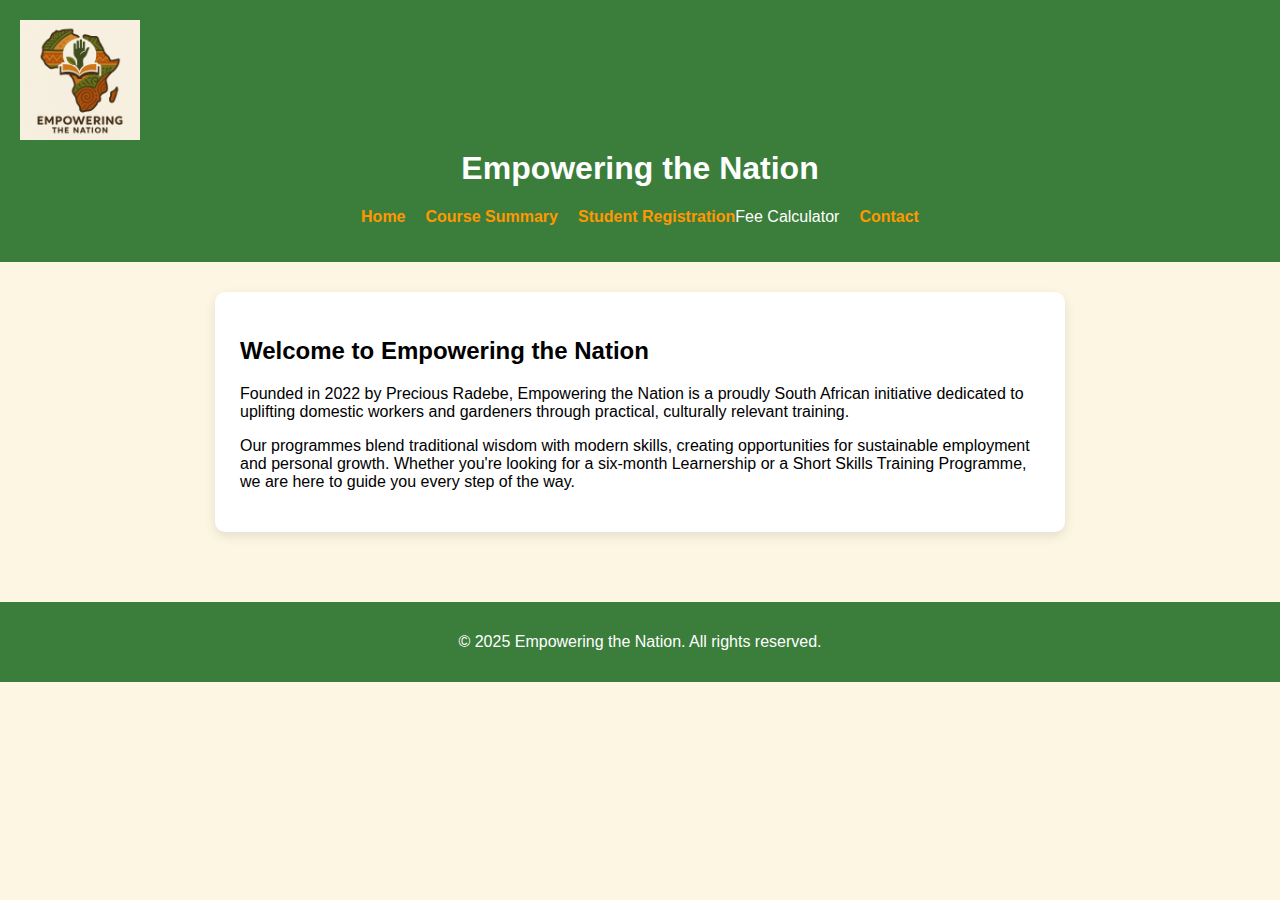
<file: index.html>
<!DOCTYPE html>
<html lang="en">
<head>
  <meta charset="UTF-8" />
  <meta name="viewport" content="width=device-width, initial-scale=1.0"/>
  <title>Empowering the Nation</title>
  <link rel="stylesheet" href="styles.css" />
</head>
<body>
  <header>
    <div class="logo-container" style="justify-content: flex-start;">
      <img src="assets/logo.png" alt="Logo Left" class="logo" style="height: 120px;" />
    </div>
    <h1 style="margin-top: 10px;">Empowering the Nation</h1>
    <nav>
      <ul class="nav-menu">
        <li><a href="index.html">Home</a></li>
        <li><a href="course-summary.html">Course Summary</a></li>
        <li><a href="student-registration.html">Student Registration</a></culator.html">Fee Calculator</a></li>
        <li><a href="contact.html">Contact</a></li>
      </ul>
    </nav>
  </header>

  <main>
    <section class="intro">
      <h2>Welcome to Empowering the Nation</h2>
      <p>
        Founded in 2022 by Precious Radebe, Empowering the Nation is a proudly South African initiative dedicated to uplifting domestic workers and gardeners through practical, culturally relevant training.
      </p>
      <p>
        Our programmes blend traditional wisdom with modern skills, creating opportunities for sustainable employment and personal growth. Whether you're looking for a six-month Learnership or a Short Skills Training Programme, we are here to guide you every step of the way.
      </p>
    </section>
  </main>

  <footer>
    <p>&copy; 2025 Empowering the Nation. All rights reserved.</p>
  </footer>

  <script src="script.js"></script>
</body>
</html>
</file>
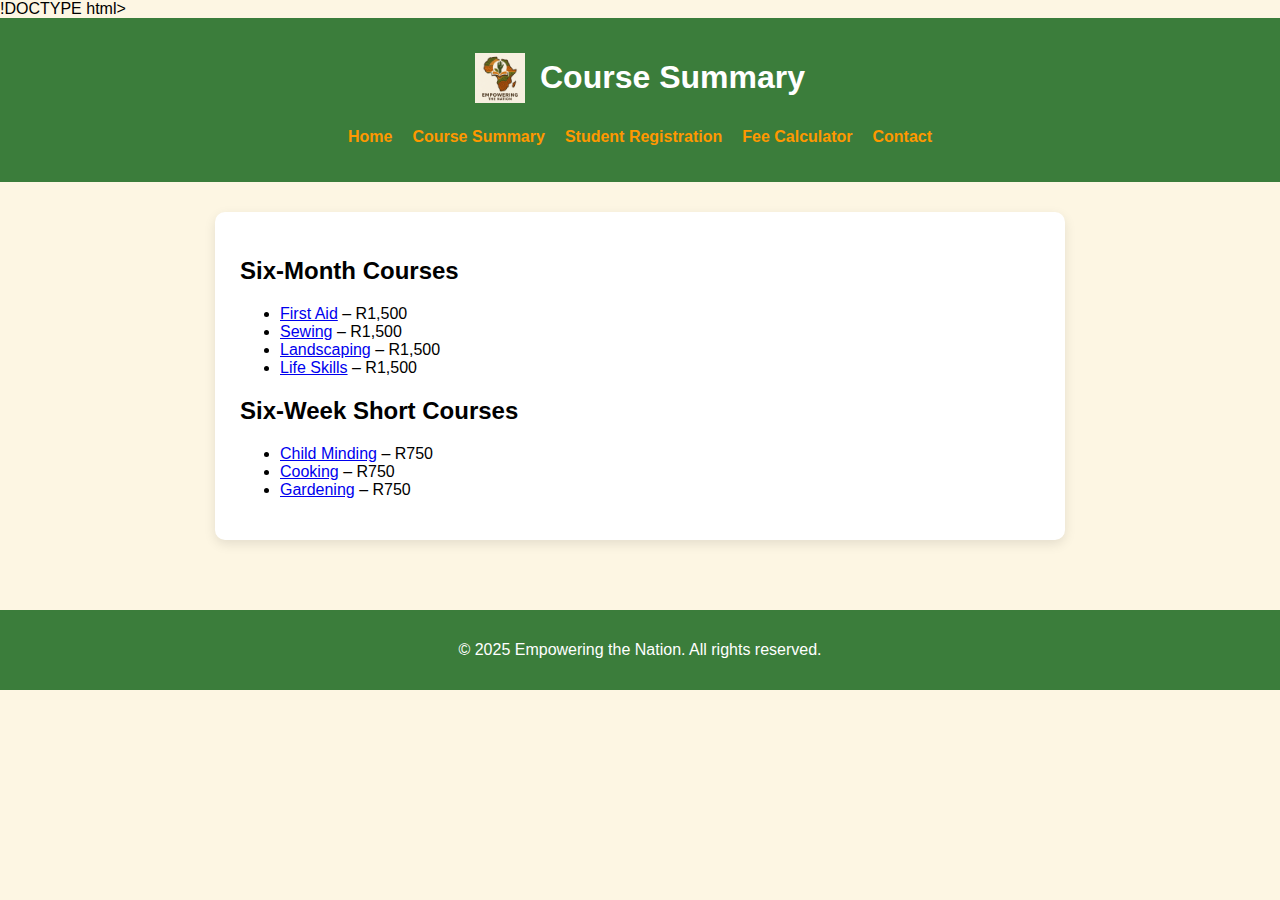
<file: course - summary.html>
!DOCTYPE html>
<html lang="en">
<head>
  <meta charset="UTF-8" />
  <meta name="viewport" content="width=device-width, initial-scale=1.0"/>
  <title>Course Summary - Empowering the Nation</title>
  <link rel="stylesheet" href="styles.css" />
</head>
<body>
  <header>
    <div class="logo-container">
      <img src="assets/logo.png" alt="Empowering the Nation Logo" class="logo" />
      <h1>Course Summary</h1>
    </div>
    <nav>
      <ul class="nav-menu">
        <li><a href="index.html">Home</a></li>
        <li><a href="course-summary.html">Course Summary</a></li>
        <li><a href="student-registration.html">Student Registration</a></li>
        <li><a href="fee-calculator.html">Fee Calculator</a></li>
        <li><a href="contact.html">Contact</a></li>
      </ul>
    </nav>
  </header>

  <main>
    <section class="intro">
      <h2>Six-Month Courses</h2>
      <ul>
        <li><a href="courses/first-aid.html">First Aid</a> – R1,500</li>
        <li><a href="courses/sewing.html">Sewing</a> – R1,500</li>
        <li><a href="courses/landscaping.html">Landscaping</a> – R1,500</li>
        <li><a href="courses/life-skills.html">Life Skills</a> – R1,500</li>
      </ul>

      <h2>Six-Week Short Courses</h2>
      <ul>
        <li><a href="courses/child-minding.html">Child Minding</a> – R750</li>
        <li><a href="courses/cooking.html">Cooking</a> – R750</li>
        <li><a href="courses/gardening.html">Gardening</a> – R750</li>
      </ul>
    </section>
  </main>

  <footer>
    <p>&copy; 2025 Empowering the Nation. All rights reserved.</p>
  </footer>
</body>
</html>
</file>
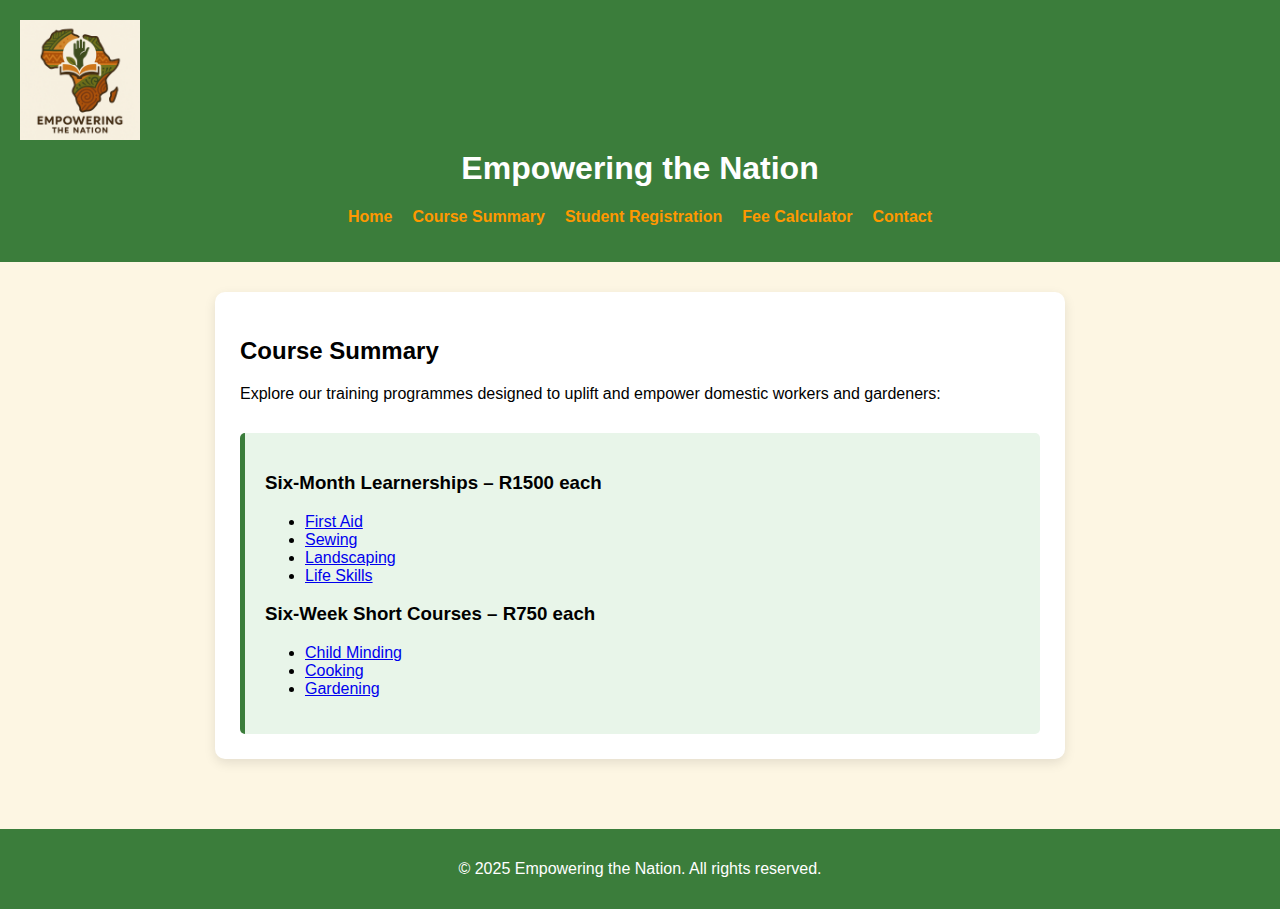
<file: course-summary.html>
<!DOCTYPE html>
<html lang="en">
<head>
  <meta charset="UTF-8" />
  <meta name="viewport" content="width=device-width, initial-scale=1.0"/>
  <title>Course Summary – Empowering the Nation</title>
  <link rel="stylesheet" href="styles.css" />
</head>
<body>
  <header>
    <div class="logo-container" style="justify-content: flex-start;">
      <img src="assets/logo.png" alt="Logo Left" class="logo" style="height: 120px;" />
    </div>
    <h1 style="margin-top: 10px;">Empowering the Nation</h1>
    <nav>
      <ul class="nav-menu">
        <li><a href="index.html">Home</a></li>
        <li><a href="course-summary.html">Course Summary</a></li>
        <li><a href="student-registration.html">Student Registration</a></li>
        <li><a href="fee-calculator.html">Fee Calculator</a></li>
        <li><a href="contact.html">Contact</a></li>
      </ul>
    </nav>
  </header>

  <main>
    <section>
      <h2>Course Summary</h2>
      <p>Explore our training programmes designed to uplift and empower domestic workers and gardeners:</p>

      <div class="summary">
        <h3>Six-Month Learnerships – R1500 each</h3>
        <ul>
          <li><a href="first-aid.html">First Aid</a></li>
          <li><a href="sewing.html">Sewing</a></li>
          <li><a href="landscaping.html">Landscaping</a></li>
          <li><a href="life-skills.html">Life Skills</a></li>
        </ul>

        <h3>Six-Week Short Courses – R750 each</h3>
        <ul>
          <li><a href="child-minding.html">Child Minding</a></li>
          <li><a href="cooking.html">Cooking</a></li>
          <li><a href="gardening.html">Gardening</a></li>
        </ul>
      </div>
    </section>
  </main>

  <footer>
    <p>&copy; 2025 Empowering the Nation. All rights reserved.</p>
  </footer>
</body>
</html>
</file>
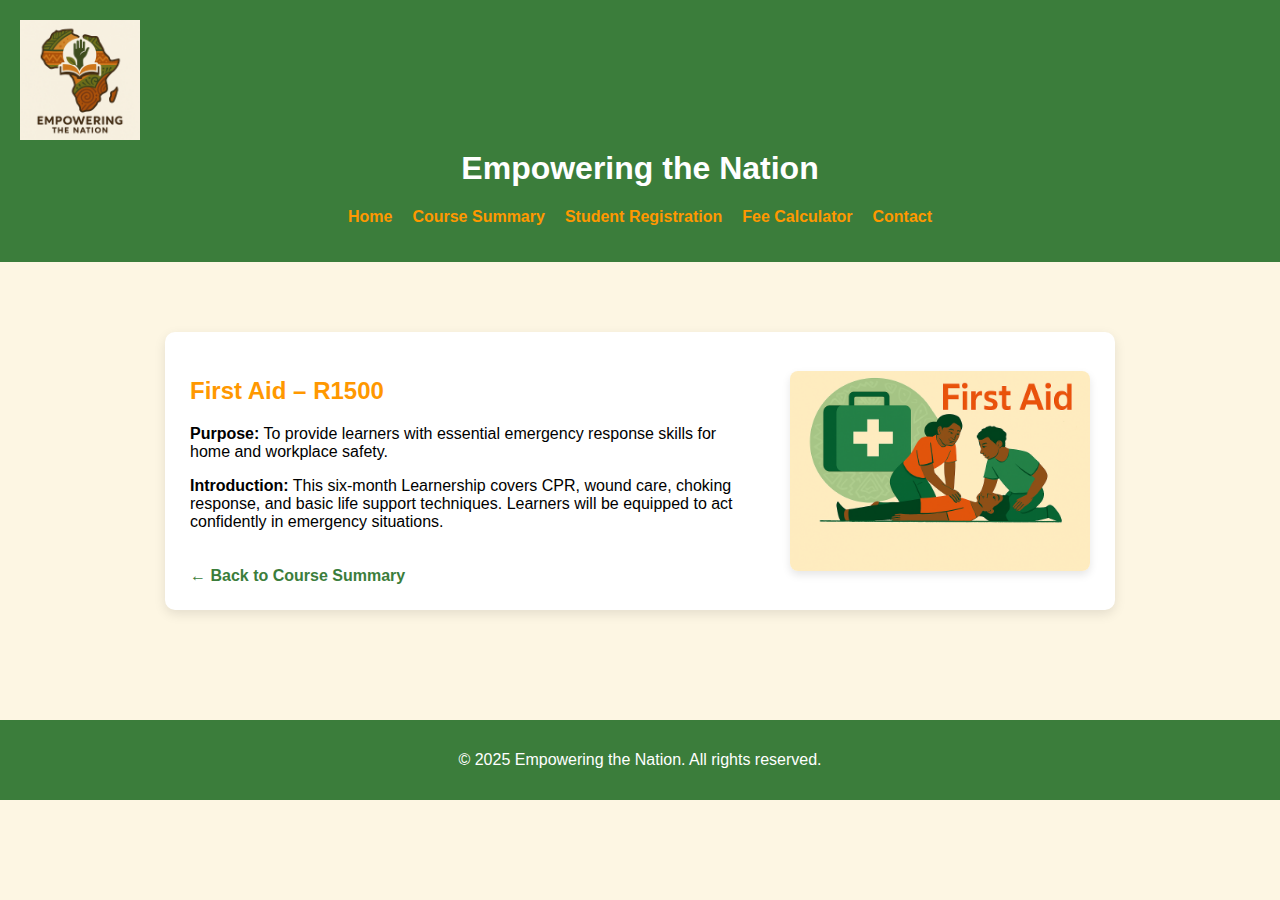
<file: first-aid.html>
<!DOCTYPE html>
<html lang="en">
<head>
  <meta charset="UTF-8" />
  <meta name="viewport" content="width=device-width, initial-scale=1.0"/>
  <title>First Aid – Empowering the Nation</title>
  <link rel="stylesheet" href="styles.css" />
  <style>
    /* === First Aid Section Layout === */
    .centered-layout {
      display: flex;
      justify-content: center;
      align-items: center;
      padding: 25px;
      background-color: #ffffff;
      border-radius: 10px;
      box-shadow: 0 4px 12px rgba(0, 0, 0, 0.1);
      margin: 40px auto;
      max-width: 900px;
    }

    .course-content {
      display: flex;
      flex-direction: row;
      flex-wrap: wrap;
      justify-content: center;
      align-items: center;
      gap: 30px;
    }

    .course-text {
      flex: 1;
      min-width: 300px;
    }

    .course-text h2 {
      color: #ff9800;
    }

    .course-image {
      flex: 0 0 300px;
      display: flex;
      justify-content: center;
      align-items: center;
    }

    .course-image img {
      max-width: 100%;
      height: auto;
      border-radius: 8px;
      box-shadow: 0 4px 8px rgba(0,0,0,0.1);
    }
  </style>
</head>
<body>
  <header>
    <div class="logo-container" style="justify-content: flex-start;">
      <img src="assets/logo.png" alt="Empowering the Nation Logo" class="logo" style="height: 120px;" />
    </div>
    <h1 style="margin-top: 10px;">Empowering the Nation</h1>
    <nav>
      <ul class="nav-menu">
        <li><a href="index.html">Home</a></li>
        <li><a href="course-summary.html">Course Summary</a></li>
        <li><a href="student-registration.html">Student Registration</a></li>
        <li><a href="fee-calculator.html">Fee Calculator</a></li>
        <li><a href="contact.html">Contact</a></li>
      </ul>
    </nav>
  </header>

  <main>
    <section class="centered-layout">
      <div class="course-content">
        <div class="course-text">
          <h2>First Aid – R1500</h2>
          <p><strong>Purpose:</strong> To provide learners with essential emergency response skills for home and workplace safety.</p>
          <p><strong>Introduction:</strong> This six-month Learnership covers CPR, wound care, choking response, and basic life support techniques. Learners will be equipped to act confidently in emergency situations.</p>
          <a href="course-summary.html" class="home-link">← Back to Course Summary</a>
        </div>
        <div class="course-image">
          <img src="assets/first-aid-image.png" alt="First Aid Course Image">
        </div>
      </div>
    </section>
  </main>

  <footer>
    <p>&copy; 2025 Empowering the Nation. All rights reserved.</p>
  </footer>
</body>
</html>
</file>
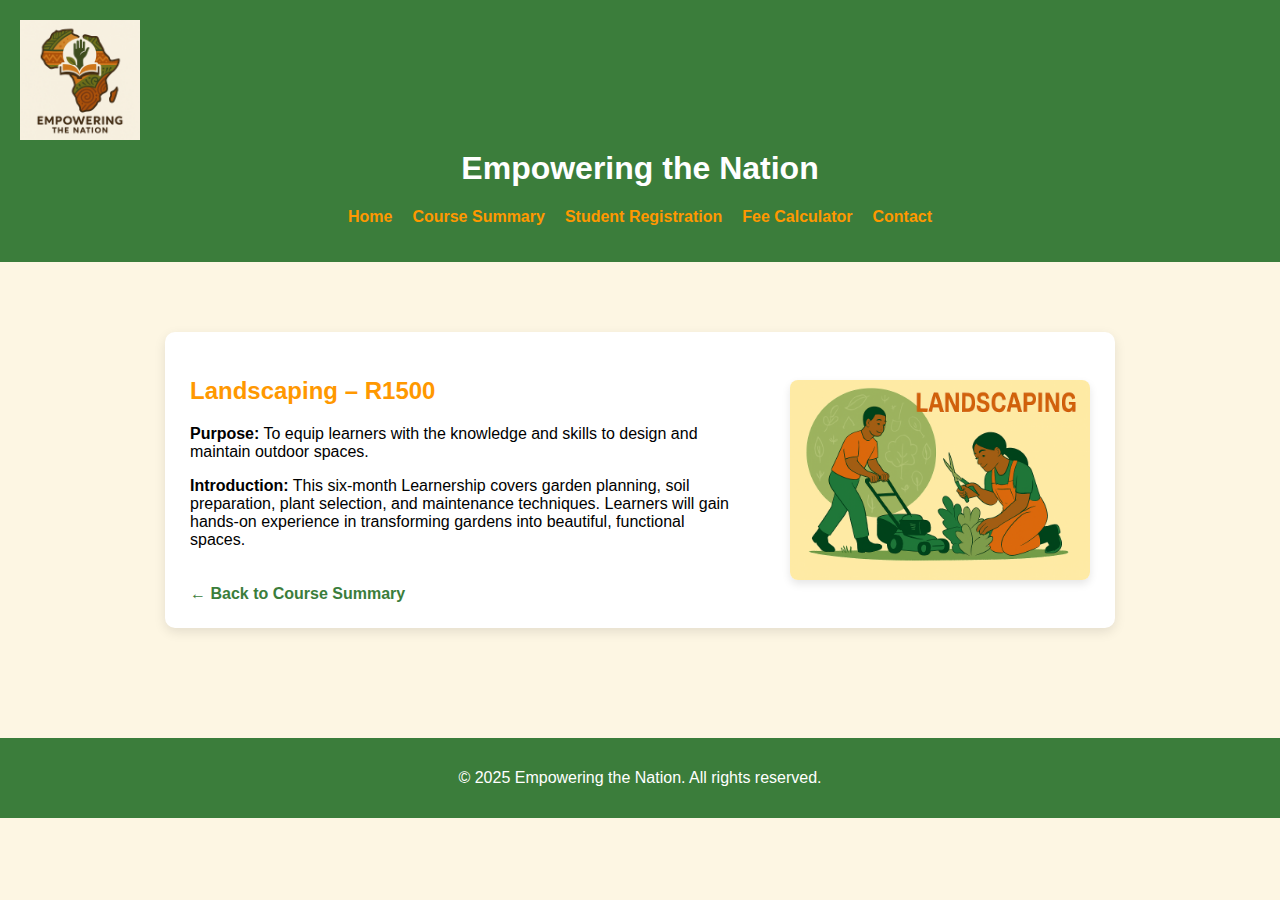
<file: landscaping.html>
<!DOCTYPE html>
<html lang="en">
<head>
  <meta charset="UTF-8" />
  <meta name="viewport" content="width=device-width, initial-scale=1.0"/>
  <title>Landscaping – Empowering the Nation</title>
  <link rel="stylesheet" href="styles.css" />
  <style>
    /* === Landscaping Section Layout === */
    .centered-layout {
      display: flex;
      justify-content: center;
      align-items: center;
      padding: 25px;
      background-color: #ffffff;
      border-radius: 10px;
      box-shadow: 0 4px 12px rgba(0, 0, 0, 0.1);
      margin: 40px auto;
      max-width: 900px;
    }

    .course-content {
      display: flex;
      flex-direction: row;
      flex-wrap: wrap;
      justify-content: center;
      align-items: center;
      gap: 30px;
    }

    .course-text {
      flex: 1;
      min-width: 300px;
    }

    .course-text h2 {
      color: #ff9800;
    }

    .course-image {
      flex: 0 0 300px;
      display: flex;
      justify-content: center;
      align-items: center;
    }

    .course-image img {
      max-width: 100%;
      height: auto;
      border-radius: 8px;
      box-shadow: 0 4px 8px rgba(0,0,0,0.1);
    }
  </style>
</head>
<body>
  <header>
    <div class="logo-container" style="justify-content: flex-start;">
      <img src="assets/logo.png" alt="Empowering the Nation Logo" class="logo" style="height: 120px;" />
    </div>
    <h1 style="margin-top: 10px; text-align: center;">Empowering the Nation</h1>
    <nav>
      <ul class="nav-menu">
        <li><a href="index.html">Home</a></li>
        <li><a href="course-summary.html">Course Summary</a></li>
        <li><a href="student-registration.html">Student Registration</a></li>
        <li><a href="fee-calculator.html">Fee Calculator</a></li>
        <li><a href="contact.html">Contact</a></li>
      </ul>
    </nav>
  </header>

  <main>
    <section class="centered-layout">
      <div class="course-content">
        <div class="course-text">
          <h2>Landscaping – R1500</h2>
          <p><strong>Purpose:</strong> To equip learners with the knowledge and skills to design and maintain outdoor spaces.</p>
          <p><strong>Introduction:</strong> This six-month Learnership covers garden planning, soil preparation, plant selection, and maintenance techniques. Learners will gain hands-on experience in transforming gardens into beautiful, functional spaces.</p>
          <a href="course-summary.html" class="home-link">← Back to Course Summary</a>
        </div>
        <div class="course-image">
          <img src="assets/landscaping-image.png" alt="Landscaping Course Image">
        </div>
      </div>
    </section>
  </main>

  <footer>
    <p>&copy; 2025 Empowering the Nation. All rights reserved.</p>
  </footer>
</body>
</html>
</file>
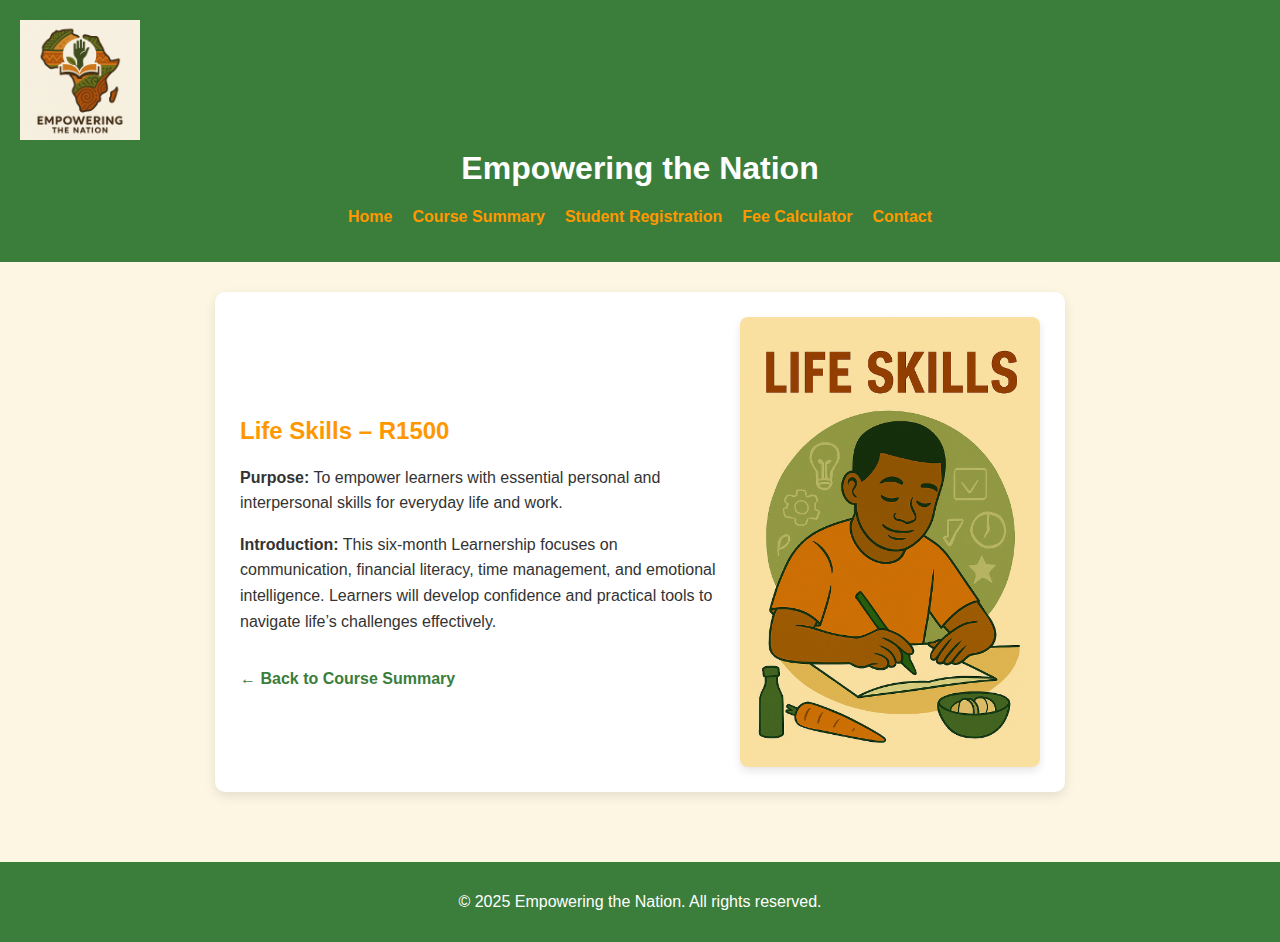
<file: life-skills.html>
<!DOCTYPE html>
<html lang="en">
<head>
  <meta charset="UTF-8" />
  <meta name="viewport" content="width=device-width, initial-scale=1.0"/>
  <title>Life Skills – Empowering the Nation</title>
  <link rel="stylesheet" href="styles.css" />
</head>
<body>
  <header>
    <div class="logo-container" style="justify-content: flex-start;">
      <img src="assets/logo.png" alt="Empowering the Nation Logo" class="logo" style="height: 120px;" />
    </div>
    <h1 style="margin-top: 10px; text-align: center;">Empowering the Nation</h1>
    <nav>
      <ul class="nav-menu">
        <li><a href="index.html">Home</a></li>
        <li><a href="course-summary.html">Course Summary</a></li>
        <li><a href="student-registration.html">Student Registration</a></li>
        <li><a href="fee-calculator.html">Fee Calculator</a></li>
        <li><a href="contact.html">Contact</a></li>
      </ul>
    </nav>
  </header>

  <main>
    <section class="course-section lifeskills">
      <div class="course-text">
        <h2 style="color: #ff9800;">Life Skills – R1500</h2>
        <p><strong>Purpose:</strong> To empower learners with essential personal and interpersonal skills for everyday life and work.</p>
        <p><strong>Introduction:</strong> This six-month Learnership focuses on communication, financial literacy, time management, and emotional intelligence. Learners will develop confidence and practical tools to navigate life’s challenges effectively.</p>
        <a href="course-summary.html" class="home-link">← Back to Course Summary</a>
      </div>
      <div class="course-image">
        <img src="assets/lifeskills-image.png" alt="Life Skills Course Image">
      </div>
    </section>
  </main>

  <footer>
    <p>&copy; 2025 Empowering the Nation. All rights reserved.</p>
  </footer>
</body>
</html>
</file>
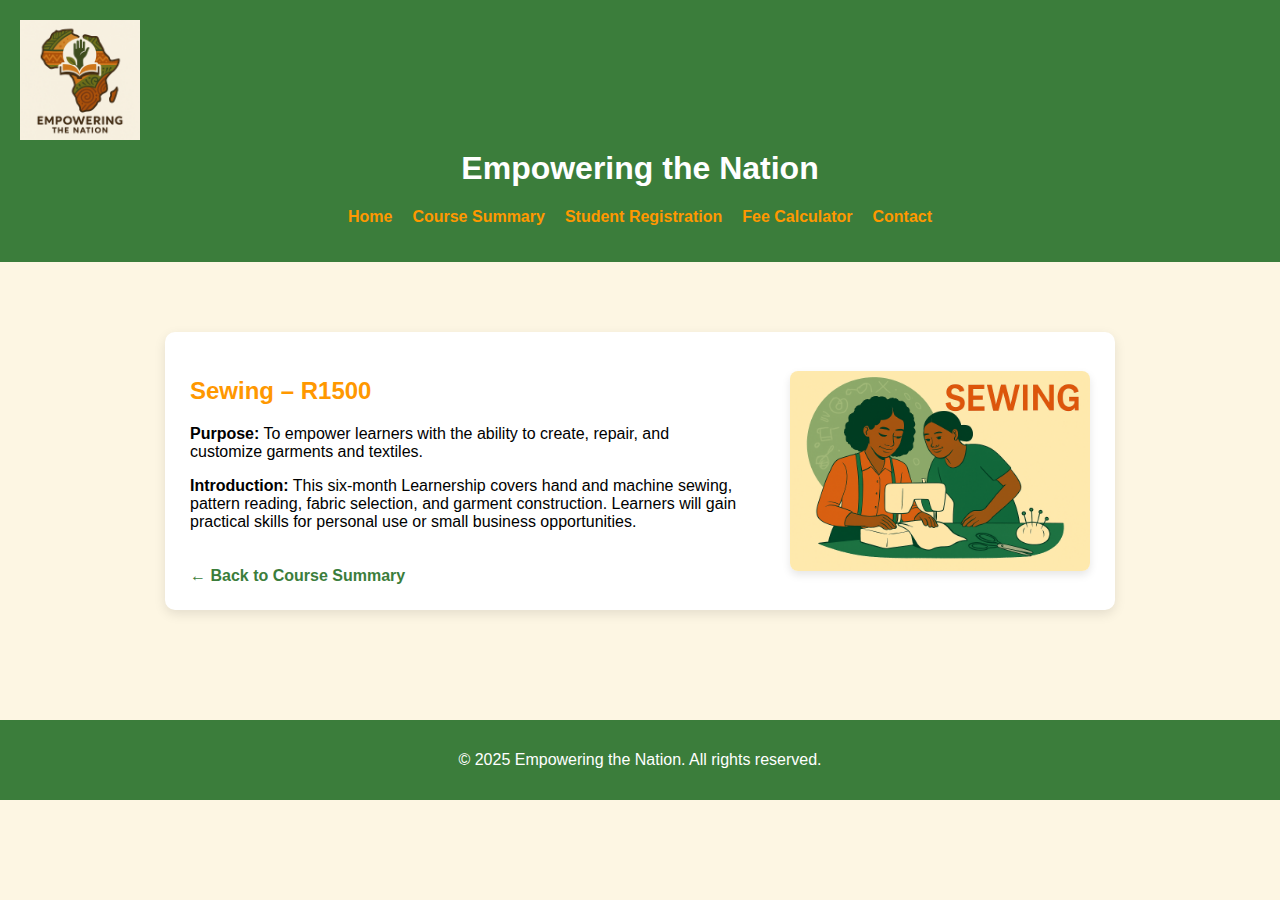
<file: sewing.html>
<!DOCTYPE html>
<html lang="en">
<head>
  <meta charset="UTF-8" />
  <meta name="viewport" content="width=device-width, initial-scale=1.0"/>
  <title>Sewing – Empowering the Nation</title>
  <link rel="stylesheet" href="styles.css" />
  <style>
    /* === Sewing Section Layout === */
    .centered-layout {
      display: flex;
      justify-content: center;
      align-items: center;
      padding: 25px;
      background-color: #ffffff;
      border-radius: 10px;
      box-shadow: 0 4px 12px rgba(0, 0, 0, 0.1);
      margin: 40px auto;
      max-width: 900px;
    }

    .course-content {
      display: flex;
      flex-direction: row;
      flex-wrap: wrap;
      justify-content: center;
      align-items: center;
      gap: 30px;
    }

    .course-text {
      flex: 1;
      min-width: 300px;
    }

    .course-text h2 {
      color: #ff9800;
    }

    .course-image {
      flex: 0 0 300px;
      display: flex;
      justify-content: center;
      align-items: center;
    }

    .course-image img {
      max-width: 100%;
      height: auto;
      border-radius: 8px;
      box-shadow: 0 4px 8px rgba(0,0,0,0.1);
    }
  </style>
</head>
<body>
  <header>
    <div class="logo-container" style="justify-content: flex-start;">
      <img src="assets/logo.png" alt="Empowering the Nation Logo" class="logo" style="height: 120px;" />
    </div>
    <h1 style="margin-top: 10px; text-align: center;">Empowering the Nation</h1>
    <nav>
      <ul class="nav-menu">
        <li><a href="index.html">Home</a></li>
        <li><a href="course-summary.html">Course Summary</a></li>
        <li><a href="student-registration.html">Student Registration</a></li>
        <li><a href="fee-calculator.html">Fee Calculator</a></li>
        <li><a href="contact.html">Contact</a></li>
      </ul>
    </nav>
  </header>

  <main>
    <section class="centered-layout">
      <div class="course-content">
        <div class="course-text">
          <h2>Sewing – R1500</h2>
          <p><strong>Purpose:</strong> To empower learners with the ability to create, repair, and customize garments and textiles.</p>
          <p><strong>Introduction:</strong> This six-month Learnership covers hand and machine sewing, pattern reading, fabric selection, and garment construction. Learners will gain practical skills for personal use or small business opportunities.</p>
          <a href="course-summary.html" class="home-link">← Back to Course Summary</a>
        </div>
        <div class="course-image">
          <img src="assets/sewing-image.png" alt="Sewing Course Image">
        </div>
      </div>
    </section>
  </main>

  <footer>
    <p>&copy; 2025 Empowering the Nation. All rights reserved.</p>
  </footer>
</body>
</html>
</file>
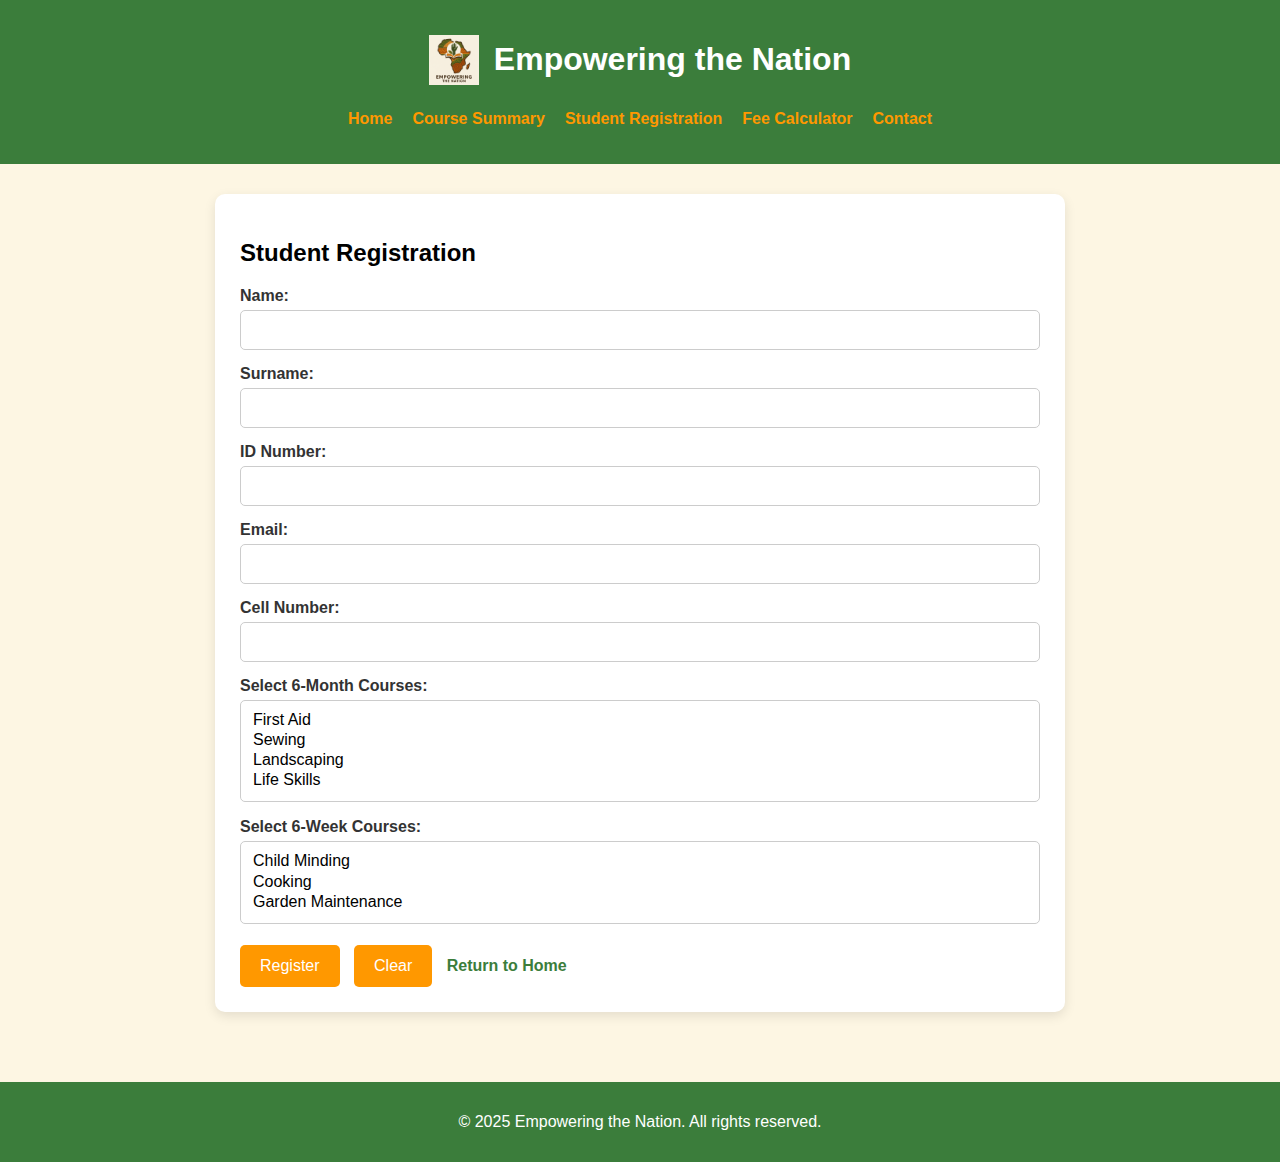
<file: student-registration.html>
<!DOCTYPE html>
<html lang="en">
<head>
  <meta charset="UTF-8" />
  <meta name="viewport" content="width=device-width, initial-scale=1.0"/>
  <title>Student Registration</title>
  <link rel="stylesheet" href="styles.css" />
</head>
<body>
  <header>
    <div class="logo-container">
      <img src="assets/logo.png" alt="Empowering the Nation Logo" class="logo" />
      <h1>Empowering the Nation</h1>
    </div>
    <nav>
      <ul class="nav-menu">
        <li><a href="index.html">Home</a></li>
        <li><a href="course-summary.html">Course Summary</a></li>
        <li><a href="student-registration.html">Student Registration</a></li>
        <li><a href="fee-calculator.html">Fee Calculator</a></li>
        <li><a href="contact.html">Contact</a></li>
      </ul>
    </nav>
  </header>

  <main>
    <section class="registration-form">
      <h2>Student Registration</h2>
      <form id="registrationForm">
        <label for="name">Name:</label>
        <input type="text" id="name" name="name" required />

        <label for="surname">Surname:</label>
        <input type="text" id="surname" name="surname" required />

        <label for="id">ID Number:</label>
        <input type="text" id="id" name="id" required />

        <label for="email">Email:</label>
        <input type="email" id="email" name="email" required />

        <label for="cell">Cell Number:</label>
        <input type="tel" id="cell" name="cell" required />

        <label for="sixMonthCourses">Select 6-Month Courses:</label>
        <select id="sixMonthCourses" name="sixMonthCourses" multiple size="4">
          <option value="First Aid">First Aid</option>
          <option value="Sewing">Sewing</option>
          <option value="Landscaping">Landscaping</option>
          <option value="Life Skills">Life Skills</option>
        </select>

        <label for="sixWeekCourses">Select 6-Week Courses:</label>
        <select id="sixWeekCourses" name="sixWeekCourses" multiple size="3">
          <option value="Child Minding">Child Minding</option>
          <option value="Cooking">Cooking</option>
          <option value="Garden Maintenance">Garden Maintenance</option>
        </select>

        <button type="submit">Register</button>
        <button type="button" onclick="clearForm()">Clear</button>
        <a href="index.html" class="home-link">Return to Home</a>
      </form>

      <div id="summary" class="summary" style="display:none;"></div>
    </section>
  </main>

  <footer>
    <p>&copy; 2025 Empowering the Nation. All rights reserved.</p>
  </footer>

  <script src="script.js"></script>
</body>
</html>
</file>
<file: styles.css>
/* === Empowering the Nation African Theme === */
body {
  font-family: 'Segoe UI', sans-serif;
  margin: 0;
  padding: 0;
  background-color: #fdf6e3; /* soft beige */
}

header {
  background-color: #3b7d3b; /* earthy green */
  color: white;
  padding: 20px;
  text-align: center;
}

.logo-container {
  display: flex;
  align-items: center;
  justify-content: center;
  gap: 15px;
}

.logo {
  height: 50px;
}

.nav-menu {
  list-style: none;
  padding: 0;
  display: flex;
  justify-content: center;
  gap: 20px;
  margin-top: 10px;
}

.nav-menu li a {
  color: #ff9800; /* vibrant orange */
  text-decoration: none;
  font-weight: bold;
}

.nav-menu li a:hover {
  color: #8d6e63; /* warm brown */
}

/* === Page Section Styling === */
main {
  padding: 30px;
}

section {
  background-color: #ffffff;
  padding: 25px;
  max-width: 800px;
  margin: auto;
  border-radius: 10px;
  box-shadow: 0 4px 12px rgba(0, 0, 0, 0.1);
}

/* === Form Styling === */
form label {
  display: block;
  margin-top: 15px;
  font-weight: bold;
  color: #333;
}

form input,
form select {
  width: 100%;
  padding: 10px;
  margin-top: 5px;
  border-radius: 5px;
  border: 1px solid #ccc;
  font-size: 16px;
  box-sizing: border-box;
}

form select[multiple] {
  height: auto;
}

form button {
  background-color: #ff9800; /* orange */
  color: white;
  border: none;
  padding: 12px 20px;
  margin-top: 20px;
  margin-right: 10px;
  border-radius: 5px;
  cursor: pointer;
  font-size: 16px;
}

form button:hover {
  background-color: #e65100; /* darker orange */
}

.home-link {
  display: inline-block;
  margin-top: 20px;
  color: #3b7d3b;
  text-decoration: none;
  font-weight: bold;
}

.home-link:hover {
  text-decoration: underline;
}

/* === Summary Box === */
.summary {
  margin-top: 30px;
  padding: 20px;
  background-color: #e8f5e9; /* light green */
  border-left: 5px solid #3b7d3b;
  border-radius: 5px;
  font-size: 16px;
}

/* === Footer === */
footer {
  text-align: center;
  padding: 15px;
  background-color: #3b7d3b;
  color: white;
  margin-top: 40px;
}

.course-section {
  display: flex;
  justify-content: space-between;
  align-items: center;
  flex-wrap: wrap;
  background-color: #ffffff;
  padding: 25px;
  max-width: 800px;
  margin: auto;
  border-radius: 10px;
  box-shadow: 0 4px 12px rgba(0, 0, 0, 0.1);
}

.course-text {
  flex: 1;
  min-width: 300px;
  padding-right: 20px;
}

.course-text h2 {
  color: #ff9800;
}

.course-image {
  flex: 0 0 300px;
  display: flex;
  justify-content: center;
  align-items: center;
}

.course-image img {
  max-width: 100%;
  height: auto;
  border-radius: 8px;
  box-shadow: 0 4px 8px rgba(0,0,0,0.1);
}

/* === Life Skills Course Styling === */
.course-section.lifeskills {
  display: flex;
  justify-content: space-between;
  align-items: center;
  flex-wrap: wrap;
  background-color: #ffffff;
  padding: 25px;
  max-width: 800px;
  margin: auto;
  border-radius: 10px;
  box-shadow: 0 4px 12px rgba(0, 0, 0, 0.1);
}

.course-section.lifeskills .course-text {
  flex: 1;
  min-width: 300px;
  padding-right: 20px;
}

.course-section.lifeskills .course-text h2 {
  color: #ff9800; /* vibrant orange */
}

.course-section.lifeskills .course-text p {
  line-height: 1.6;
  color: #333;
}

.course-section.lifeskills .course-image {
  flex: 0 0 300px;
  display: flex;
  justify-content: center;
  align-items: center;
}

.course-section.lifeskills .course-image img {
  max-width: 100%;
  height: auto;
  border-radius: 8px;
  box-shadow: 0 4px 8px rgba(0,0,0,0.1);
}
</file>
